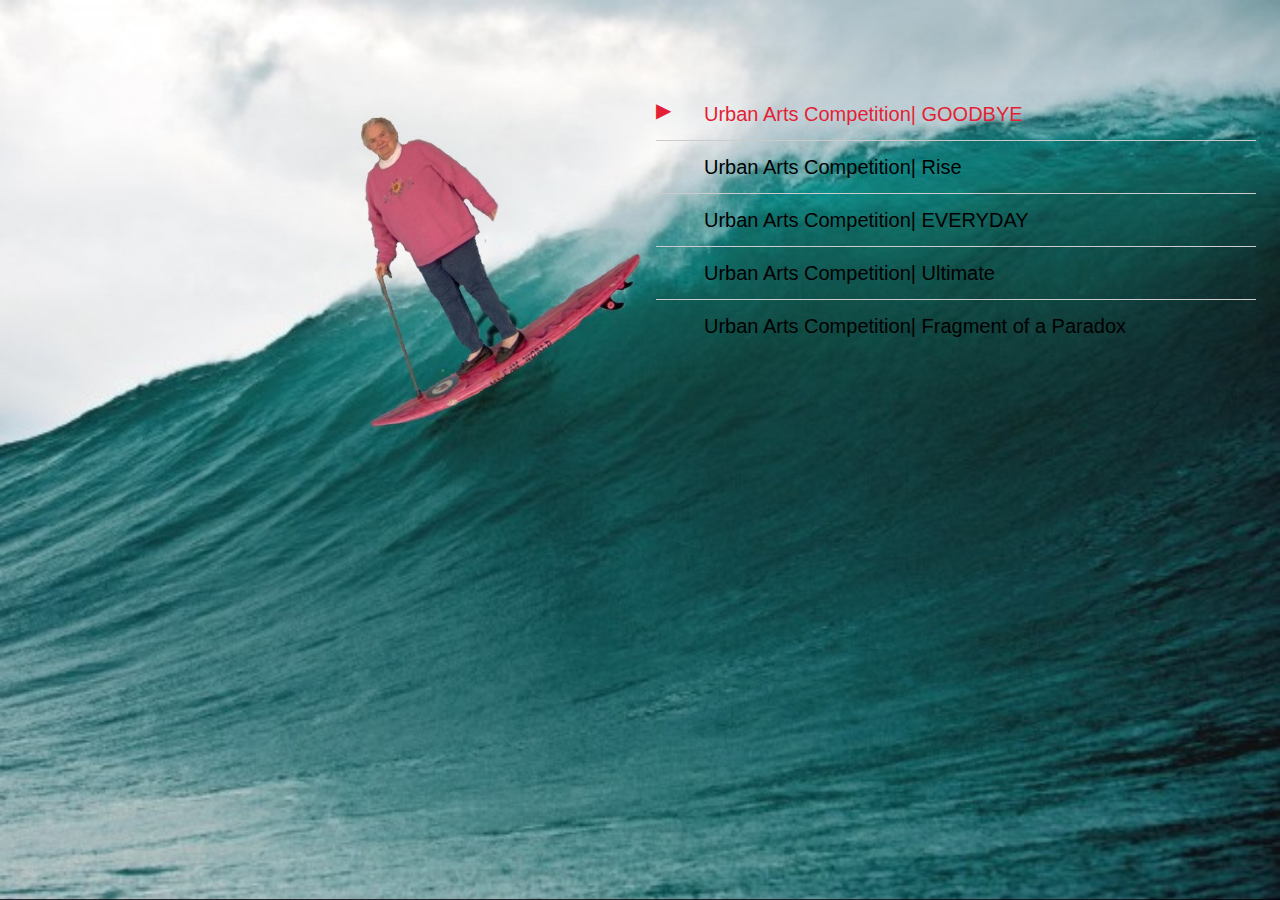
<file: videos/index.html>
<!DOCTYPE html>
<html lang="en" >

<head>
    <meta charset="UTF-8">
    <title>CSS video gallery</title>



        <link rel="stylesheet" href="css/videos.css">


</head>

<body>

    <div class="grid-row reverse video-gallery">
    <input type="radio" value="1" name="video-list" id="video-1" checked="checked" /><label for="video-1">Urban Arts Competition| GOODBYE</label>
    <input type="radio" value="2" name="video-list" id="video-2" /><label for="video-2">Urban Arts Competition| Rise</label>
    <input type="radio" value="3" name="video-list" id="video-3" /><label for="video-3">Urban Arts Competition| EVERYDAY </label>
    <input type="radio" value="4" name="video-list" id="video-4" /><label for="video-4">Urban Arts Competition| Ultimate</label>
    <input type="radio" value="5" name="video-list" id="video-5" /><label for="video-5">Urban Arts Competition| Fragment of a Paradox</label>
    <!-- videos -->
    <div class="video video-1">
        <iframe width="560" height="315" src="https://www.youtube.com/embed/q6fDRNqShTY" frameborder="0" allowfullscreen></iframe>
    </div>

    <div class="video video-2">
        <iframe width="560" height="315" src="https://www.youtube.com/embed/3qX-hTZXp10" frameborder="0" allowfullscreen></iframe>
    </div>

    <div class="video video-3">
        <iframe width="560" height="315" src="https://www.youtube.com/embed/GtU5DYfJ7Sg" frameborder="0" allowfullscreen></iframe>
    </div>

    <div class="video video-4">
        <iframe width="560" height="315" src="https://www.youtube.com/embed/qvAAcFLSo28" frameborder="0" allowfullscreen></iframe>
    </div>

    <div class="video video-5">
        <iframe width="560" height="315" src="https://www.youtube.com/embed/AJU-tvhgSLU" frameborder="0" allowfullscreen></iframe>
    </div>
    <!-- videos -->
    </div>

</body>
</file>
<file: videos/css/videos.css>
@charset "UTF-8";
* {
  box-sizing: border-box;
}

html {
  height: 100%;
  overflow: hidden;
  width: 100%;
}

body {
  font-family: -apple-system, BlinkMacSystemFont, "Segoe UI", Roboto, Helvetica, Arial, sans-serif;
  font-size: 16px;
  height: auto;
  line-height: 1;
  overflow-x: hidden;
  padding: 2rem;
  width: 100%;
  background-color: #191d26;
  background-image: url("/background/granny.jpg");
  background-repeat: no-repeat;
  background-size: 100% 100%;
}

.video {
  position: relative;
  padding-top: 4.1%;
  padding-bottom: 51.95%;
  height: 0;
}
.video iframe {
  position: absolute;
  top: 0;
  left: 0;
  height: 100%;
  width: 100%;
  min-height: 0;
}

.video-gallery {
  margin-top: 3em;
  position: relative;
  width: 100%;
}
.video-gallery .video {
  animation: 1200ms fadeOut ease;
  animation-fill-mode: both;
  grid-column-start: 1;
  grid-row-start: 1;
  grid-row-end: 7;
  max-height: 19.5em;
  opacity: 0;
  transition: all 300ms ease;
}
.video-gallery input[type="radio"] {
  font-size: 0;
  height: 0;
  opacity: 0;
  padding: 0;
  position: fixed;
  width: 0;
}
.video-gallery input {
  grid-column-start: 1;
  grid-row-start: 1;
}
.video-gallery label {
  color: #000000;
  font-size: 1.25em;
  font-weight: 400;
  grid-column-start: 2;
  margin: 0 !important;
  padding: 1rem 0 1rem 3rem;
  position: relative;
  border-bottom: 1px solid #CCCCCC;
}
.video-gallery label:last-of-type {
  border: 0 none;
}
.video-gallery input[type="radio"]:checked + label {
  color: #E41F35 !important;
}
.video-gallery input[type="radio"]:checked + label:before {
  content: "▶";
  left: 0;
  top: 12px;
  position: absolute;
}

.grid-row {
  display: block;
  height: 56vw;
  max-height: 19.5em;
  position: relative;
}
.grid-row label {
  left: calc(50% + 16px);
  position: relative;
  width: calc(50% - 16px);
}
.grid-row .video {
  padding: 0;
  position: absolute;
  top: 0;
  width: 0;
}
.grid-row:after {
  content: "";
  clear: both;
  display: table;
}

#video-1:checked ~ .video-1, #video-2:checked ~ .video-2, #video-3:checked ~ .video-3, #video-4:checked ~ .video-4, #video-5:checked ~ .video-5 {
  animation: 1200ms fadeIn ease;
  animation-fill-mode: both;
  opacity: 1;
  width: 50%;
}

@keyframes fadeOut {
  0% {
    display: block;
    height: 56vw;
    opacity: 1;
    width: 50%;
  }
  25% {
    display: block;
    height: 56vw;
    opacity: 1;
    width: 50%;
  }
  49% {
    display: block;
    height: 56vw;
    opacity: 0;
    width: 50%;
  }
  50% {
    display: none;
    height: 0;
    opacity: 0;
    width: 0;
  }
}
@keyframes fadeIn {
  0% {
    opacity: 0;
    width: 0;
  }
  49% {
    display: none;
    height: 0;
    opacity: 0;
    width: 0;
  }
  50% {
    display: block;
    height: 56vw;
    opacity: 0;
    width: 50%;
  }
  100% {
    display: block;
    height: 56vw;
    opacity: 1;
    width: 50%;
  }
}
@supports(display: grid) {
  .grid-row {
    align-items: start;
    display: grid;
    grid-column-gap: 16px;
    grid-row-gap: 0;
    grid-template-columns: 1fr 1fr;
    grid-template-rows: 1fr 1fr 1fr 1fr 1fr 1fr;
    width: 100%;
  }
  .grid-row label {
    left: auto;
    width: 100%;
  }
  .grid-row .video {
    position: relative;
    width: 100%;
  }

  @keyframes fadeOut {
    0% {
      display: block;
      height: 56vw;
      opacity: 1;
      width: 100%;
    }
    25% {
      display: block;
      height: 56vw;
      opacity: 1;
      width: 100%;
    }
    49% {
      display: block;
      height: 56vw;
      opacity: 0;
      width: 100%;
    }
    50% {
      display: none;
      height: 0;
      opacity: 0;
      width: 0;
    }
  }
  @keyframes fadeIn {
    0% {
      opacity: 0;
      width: 0;
    }
    49% {
      display: none;
      height: 0;
      opacity: 0;
      width: 0;
    }
    50% {
      display: block;
      height: 56vw;
      opacity: 0;
      width: 100%;
    }
    100% {
      display: block;
      height: 56vw;
      opacity: 1;
      width: 100%;
    }
  }
}
@media (max-width: 767px) {
  .video-gallery {
    display: flex;
    flex-direction: column;
    height: auto;
    max-height: none;
  }
  .video-gallery label {
    left: auto;
    order: 2;
    width: 100%;
  }
  .video-gallery .video {
    order: 1;
    padding-top: 4.1%;
    padding-bottom: 51.95%;
    position: relative;
    top: auto;
    width: 100%;
  }

  #video-1:checked ~ .video-1, #video-2:checked ~ .video-2, #video-3:checked ~ .video-3, #video-4:checked ~ .video-4, #video-5:checked ~ .video-5 {
    width: 100%;
  }

  @keyframes fadeOut {
    0% {
      display: block;
      height: 56vw;
      opacity: 1;
    }
    25% {
      display: block;
      height: 56vw;
      opacity: 1;
    }
    49% {
      display: block;
      height: 56vw;
      opacity: 0;
    }
    50% {
      display: none;
      height: 0;
      opacity: 0;
    }
  }
  @keyframes fadeIn {
    0% {
      opacity: 0;
    }
    49% {
      display: none;
      height: 0;
      opacity: 0;
    }
    50% {
      display: block;
      height: 56vw;
      opacity: 0;
    }
    100% {
      display: block;
      height: 56vw;
      opacity: 1;
    }
  }
}
</file>
